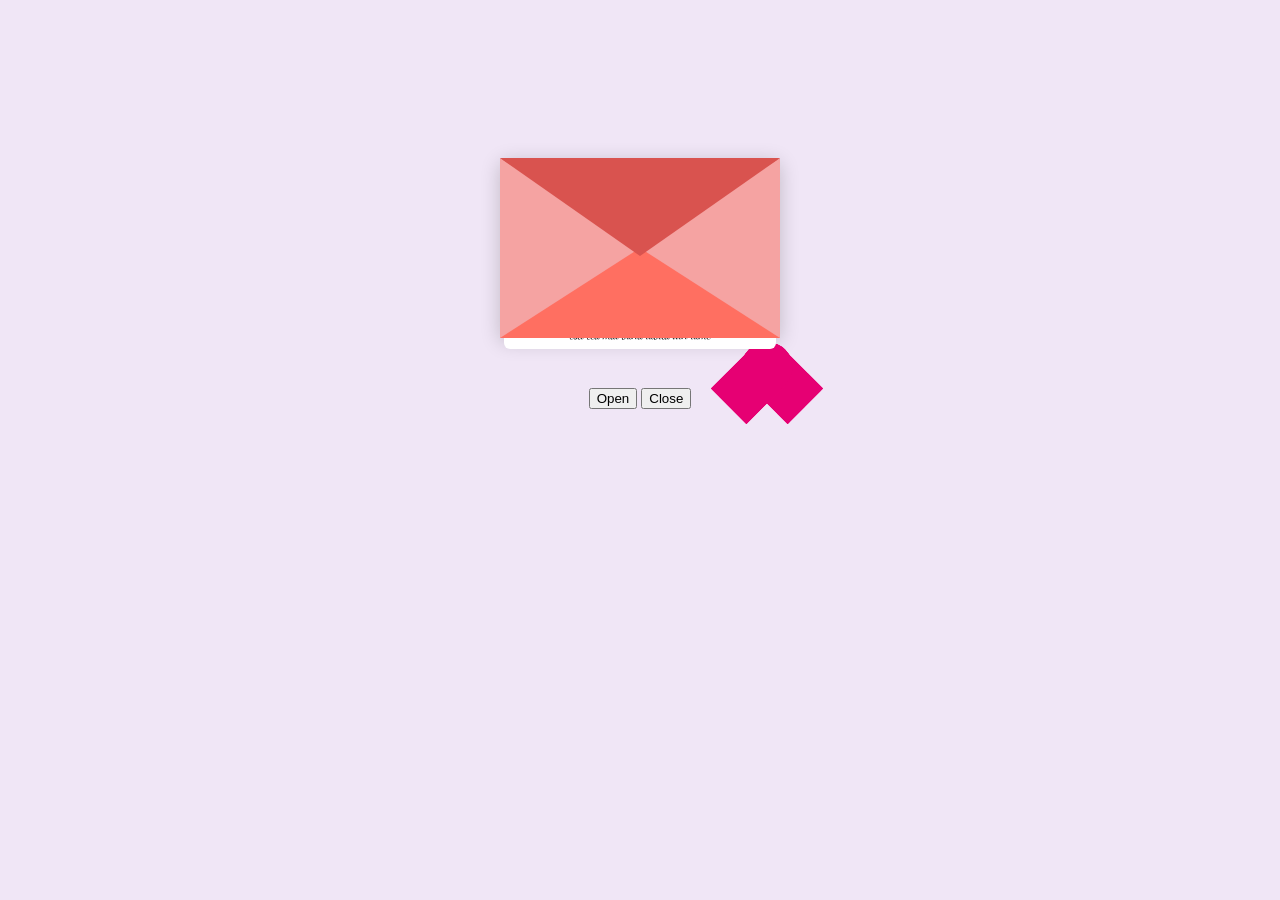
<file: index.html>
<!DOCTYPE html>
<html lang="en">

<head>
  <meta charset="UTF-8" />
  <title>Love letter for crush</title>
  <link rel="preconnect" href="https://fonts.googleapis.com" />
  <link rel="preconnect" href="https://fonts.gstatic.com" crossorigin />
  <link href="https://fonts.googleapis.com/css2?family=Dancing+Script:wght@400..700&display=swap" rel="stylesheet" />
  <link rel="stylesheet" href="love letter 2.css" />
</head>

<body>
  <div class="envlope-wrapper">
    <div id="envelope" class="close">
      <div class="front flap"></div>
      <div class="front pocket"></div>
      <div class="letter">
        <div class="words line1">Catre: Iubita mea ideala</div>
        <div class="words line2">Deja suntem impreuna de o luna si vreau sa ti spun</div>
        <div class="words line3">ca ai facut totul mai bine &lt;3</div>
        <div class="words line4">ai facut mai mult decat au facut toti la un loc</div>
        <div class="words line5">ai reusit sa ma inveselesti cand ma simteam de cacat,</div>
        <div class="words line6">mi ai fost alaturi indiferent de cat te am enervat,</div>
        <div class="words line7">ai fost acolo si m ai iertat &lt;3</div>
        <div class="words line8">esti cea mai buna iubita din lume</div>
        <div class="words line9">si sper sa ne tina cat mai mult posibil,</div>
        <div class="words line10">sa crestem si sa ne maturizam impreuna</div>
        <div class="words line11">si sa trecem peste toate problemele</div>
        <div class="words line12">pe care le avem si le vom avea &lt;3</div>
        <div class="words line13">te iubesc mai mult decat ai putea crede,</div>
        <div class="words line14">chiar m ai facut sa o zic pe bune</div>
        <div class="words line15">ceva ce nu prea am spus asa de profund pana acum</div>
        <div class="words line16">cand ti o spun tie pare mult mai bine</div>
        <div class="words line17">iti multumesc pentru tot ce mi oferi</div>
        <div class="words line18">si cat imi esti alaturi &lt;3</div>
        <div class="words line19">promit sa fac tot ce pot sa ti fiu alaturi</div>
        <div class="words line20">si sa te ajut in toate</div>
        <div class="words line21">inca de la prima iesire am simtit ca ne potrivim</div>
        <div class="words line22">ca putem rade impreuna</div>
        <div class="words line23">si ca suntem doi retarzi</div>
        <div class="words line24">esti o scumpete, o minunata, o frumoasa</div>
        <div class="words line25">o de toate &lt;33333</div>
        <div class="words line26">te iubesc &lt;3</div>
      </div>
      <div class="hearts">
        <div class="heart a1"></div>
        <div class="heart a2"></div>
        <div class="heart a3"></div>
      </div>
    </div>
  </div>
  <div class="reset">
    <button id="open">Open</button>
    <button id="reset">Close</button>
  </div>

  <script src="https://cdnjs.cloudflare.com/ajax/libs/jquery/3.5.1/jquery.min.js"></script>
  <script src="love letter 2.js"></script>
</body>

</html>
</file>
<file: love letter 2.css>
#envelope {
  position: relative;
  width: 280px;
  height: 180px;
  margin: auto;
  top: 150px;
  background-color: #d9534f;
  border-radius: 6px;
  box-shadow: 0 4px 20px rgba(0,0,0,0.2);
}

.front {
  position: absolute;
  width: 0;
  height: 0;
  z-index: 3;
}

.flap {
  border-left: 140px solid transparent;
  border-right: 140px solid transparent;
  border-top: 98px solid #d9534f;
  transform-origin: top;
}

.pocket {
  border-left: 140px solid #f5a3a2;
  border-right: 140px solid #f5a3a2;
  border-bottom: 90px solid #ff6f61;
  border-top: 90px solid transparent;
}

.letter {
  position: relative;
  background-color: #fff;
  width: 90%;
  height: 90%;
  margin: auto;
  top: 5%;
  border-radius: 6px;
  font-family: "Dancing Script", cursive;
  padding: 10px;
  overflow-y: auto;

  z-index: 1; /* base: under flap/pocket */
}

/* TEXT */
.words {
  display: block;
  margin: 4px auto;
  font-size: 0.75rem;
  text-align: center;
  line-height: 1.4;
}

/* OPEN / CLOSE */
.open .flap {
  transform: rotateX(180deg);
  transition: 0.4s;
}

.close .flap {
  transform: rotateX(0deg);
  transition: 0.4s;
}

.open .letter {
  transform: translateY(-100px); /* slides up */
  z-index: 10; /* above flap/pocket */
  transition: transform 0.4s ease, z-index 0.4s ease;
}

.close .flap {
  z-index: 5; /* flap is above letter when closed */
}

/* HEARTS */
.heart {
  position: absolute;
  bottom: 0;
  right: 10%;
}

.heart:before,
.heart:after {
  content: "";
  position: absolute;
  width: 50px;
  height: 80px;
  background: #e60073;
  border-radius: 50px 50px 0 0;
}

.heart:before {
  transform: rotate(-45deg);
}

.heart:after {
  transform: rotate(45deg);
  left: -20px;
}

/* BACKGROUND */
body {
  background: #f0e6f6;
}

.reset {
  text-align: center;
  margin-top: 200px;
}
</file>
